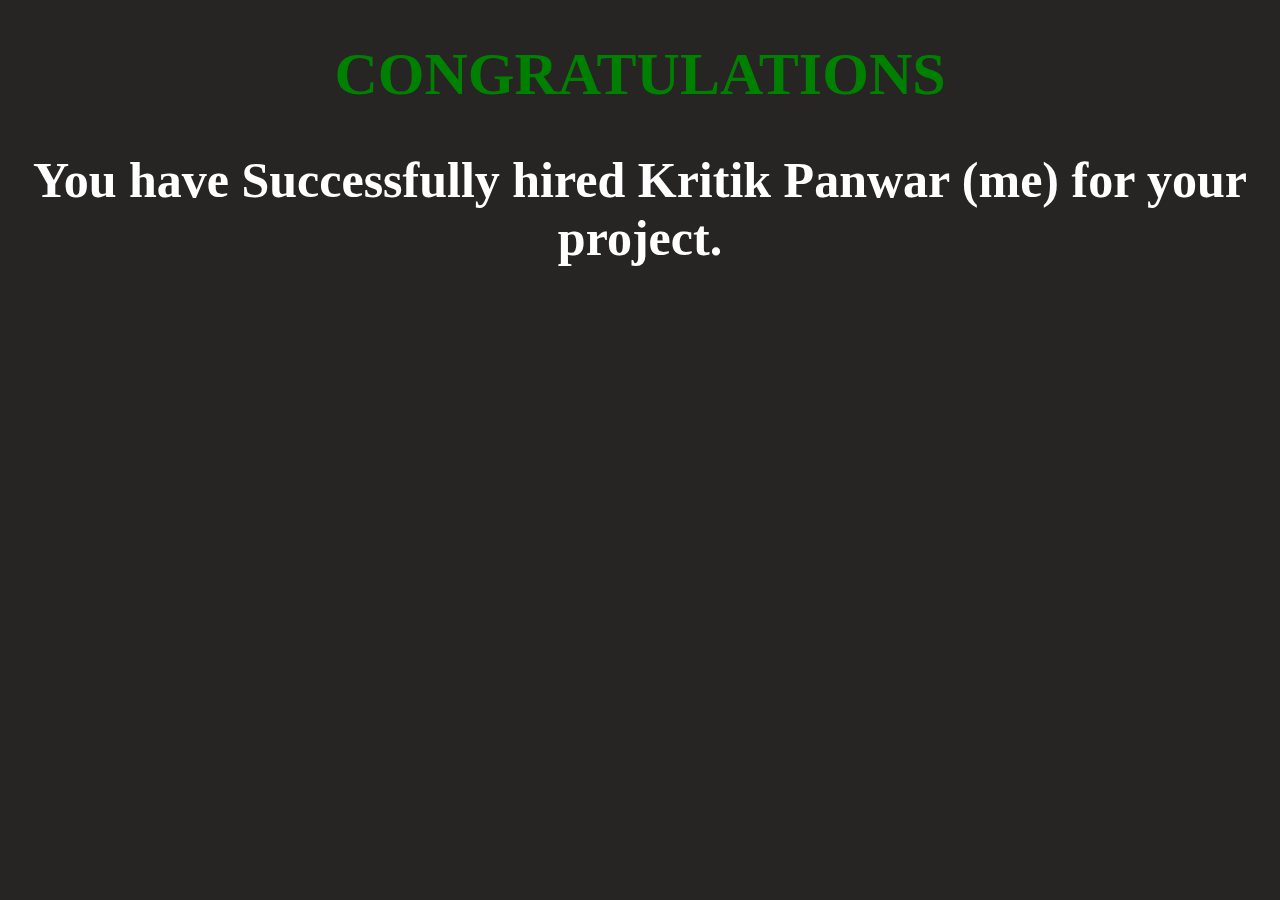
<file: hired.html>
<!DOCTYPE html>
<html lang="en">
<head>
    <meta charset="UTF-8">
    <meta http-equiv="X-UA-Compatible" content="IE=edge">
    <meta name="viewport" content="width=device-width, initial-scale=1.0">
    <title>Hired</title>
</head>
<style>
    body{
        background-color: rgb(39, 36, 36);
    }
    h1{
        text-align: center;
        color:green;
        font-size: 60px;
        animation: myanimation infinite 1s linear ;
        
    }
    h2{
        font-size: 50px;
        text-align: center;
        color:white
    }
    @keyframes myanimation {
        0%{
            opacity: 0.5;
        }
        50%{
            opacity: 1;
        }
        100%{
            opacity: 0.5;
        }
    }

</style>
<body>
    <div class="hiredme">
        <h1>CONGRATULATIONS</h1>
    <h2 class="hired">
        You have Successfully hired Kritik Panwar (me) for your project.
    </h2>
</div>
</body>
</html>
</file>
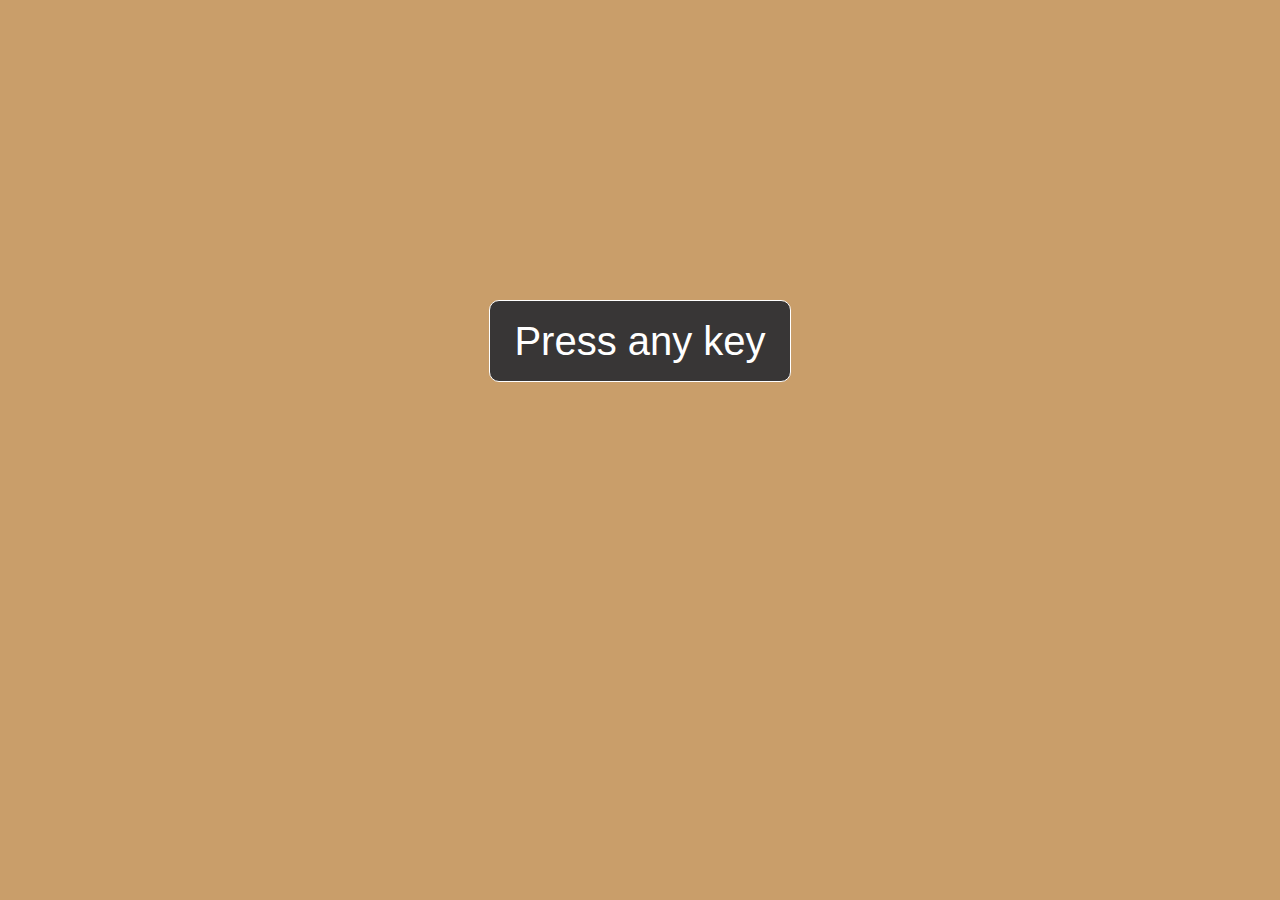
<file: keypressdetect.html>
<!DOCTYPE html>
<html lang="en">
<head>
    <meta charset="UTF-8">
    <meta http-equiv="X-UA-Compatible" content="IE=edge">
    <meta name="viewport" content="width=device-width, initial-scale=1.0">
    <title>Pressed Key Detect</title>
    <link rel="stylesheet" href="keypressdetect.css">
</head>
<body>
    <div class="presskey">
        <p class="key">Press any key</p>
    </div>
    <div class="result">
        <div class="number">
            <span class = "num">32</span>
        </div>
        <div class="code">
            <span class="keys">Shift</span> 
        </div>
        <div class="kname">
            <span class="name">Key: <span class = "whatkey"></span></span>
            <span class="cname">Code: <span class = "whatcode"></span></span>
        </div>
    </div>
    
</body>
<script src="keypressdetect.js"></script>
</html>
</file>
<file: keypressdetect.css>
body{
    background-color: rgb(201, 158, 106);
}

.presskey{
    width:300px;
    height:80px;
    border:1px solid rgb(255, 255, 255);
    border-radius:10px;
    display: flex;
    align-items: center;
    justify-content: center;
    font-size: 40px;
    background-color: rgb(56, 54, 54);
    cursor:pointer;
    margin:300px auto;
    /* display: none; */
}
.key{
    color:white;
    font-family: sans-serif;
}
.result{
    background-color: rgb(53, 51, 51);
    border:1px solid rgb(255, 255, 255);
    width:34%;
    margin:130px auto;
    border-radius: 15px;
    display: none;
}
.number{
    width:60px;
    border:4px solid rgb(255, 255, 255);
    border-radius: 90px;
    padding:35px;
    display: flex;
    justify-content: center;
    align-items: center;
    margin:10px auto;

}
.num{
    font-size: 50px;
    font-family: sans-serif;
    color:white;
}
.code{
    display: flex;
    justify-content: center;
    align-items: center;
    max-width: 100%;
    margin:30px 0;

}
.keys{
    font-size: 75px;
    color: rgb(255, 255, 255);
    font-family: sans-serif;
}
.kname{
    max-width: 100%;
    margin:30px 0;
    color:white;
    font-size: 30px;
    display: flex;
    justify-content:space-around;
}
</file>
